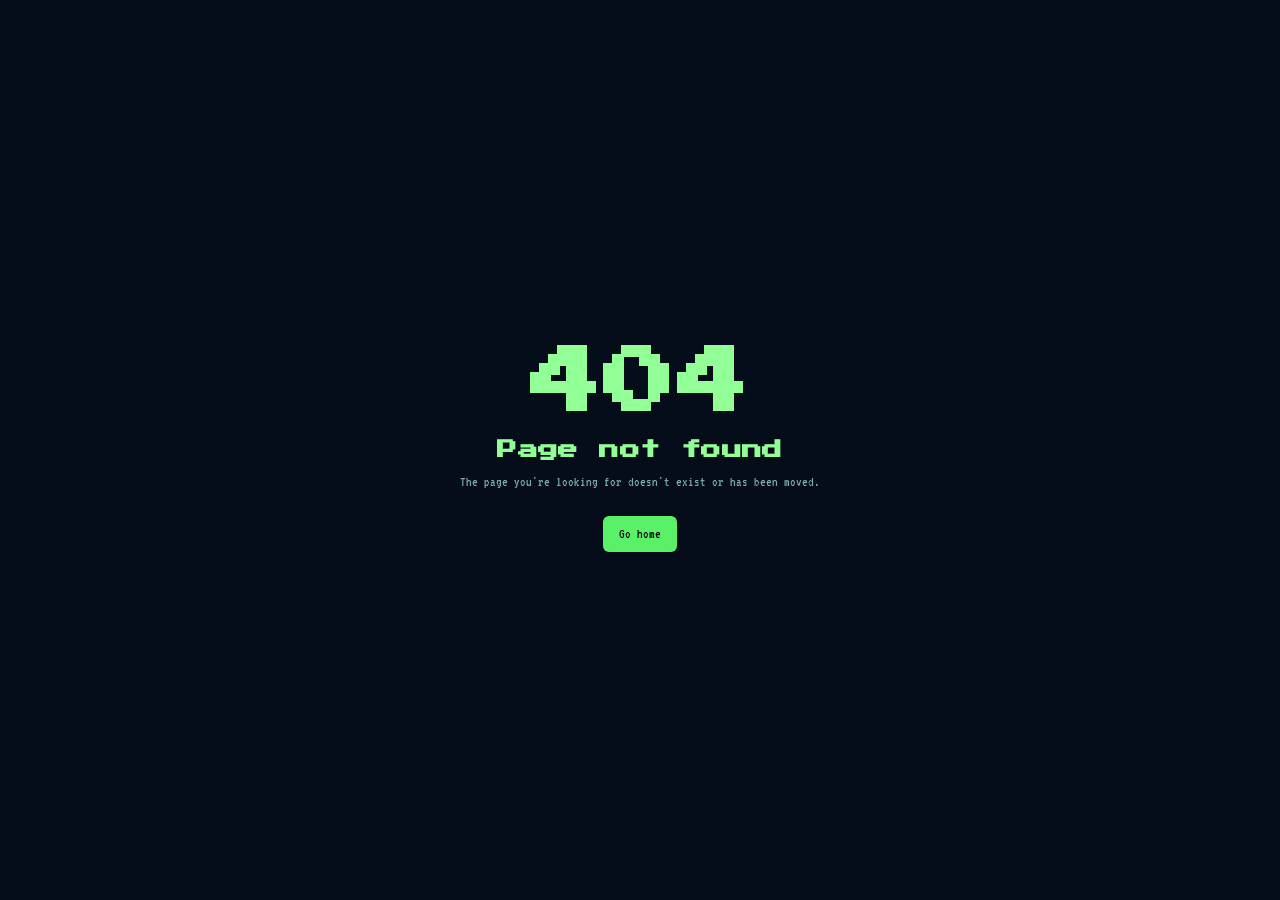
<file: index.html>
<!DOCTYPE html><html lang="en"><head><meta charSet="utf-8"/><meta name="viewport" content="width=device-width, initial-scale=1"/><link rel="stylesheet" href="/assets/styles-CEpMo6vl.css" data-precedence="default"/><link rel="stylesheet" href="https://fonts.googleapis.com/css2?family=Press+Start+2P&amp;family=VT323&amp;display=swap" data-precedence="default"/><title>cdkw — Cybersecurity Portfolio</title><meta name="author" content="cdkw"/><meta property="og:type" content="website"/><meta name="twitter:card" content="summary"/><meta name="description" content="Retro cybersecurity portfolio"/><meta property="og:title" content="cdkw"/><meta property="og:description" content="It&#x27;s not only the hills that have eyes"/><link rel="modulepreload" href="/assets/index-j3KS_C4g.js"/><link rel="modulepreload" href="/assets/index-SG9cdSMq.js"/><link rel="preconnect" href="https://fonts.googleapis.com"/><link rel="preconnect" href="https://fonts.gstatic.com" crossorigin="anonymous"/></head><body><!--$--><!--$--><!--/$--><script>(function(a,f){let l;try{l=JSON.parse(sessionStorage.getItem(a)||"{}")}catch{return}const n=l?.[f||history.state?.__TSR_key];let c=!1;for(const t in n){const e=n[t],o=e?.scrollX,s=e?.scrollY;if(Number.isFinite(o)&&Number.isFinite(s)){if(t==="window")scrollTo(o,s),c=!0;else if(t)try{const r=document.querySelector(t);r&&(r.scrollLeft=o,r.scrollTop=s)}catch{}}}if(c)return;const i=location.hash.slice(1);if(i){const t=history.state?.__hashScrollIntoViewOptions??!0;if(t){const e=document.getElementById(i);e&&e.scrollIntoView(t)}return}scrollTo(0,0)})("tsr-scroll-restoration-v1_3");document.currentScript.remove()</script><!--/$--><script class="$tsr" id="$tsr-stream-barrier">(self.$R=self.$R||{})["tsr"]=[];self.$_TSR={h(){this.hydrated=!0,this.c()},e(){this.streamEnded=!0,this.c()},c(){this.hydrated&&this.streamEnded&&(delete self.$_TSR,delete self.$R.tsr)},p(e){this.initialized?e():this.buffer.push(e)},buffer:[]};$_TSR.router=($R=>$R[0]={manifest:$R[1]={routes:$R[2]={__root__:$R[3]={preloads:$R[4]=["/assets/index-j3KS_C4g.js"],scripts:$R[5]=[$R[6]={attrs:$R[7]={type:"module",async:!0,src:"/assets/index-j3KS_C4g.js"}}]}}},matches:$R[8]=[$R[9]={i:"__root__ ",u:1781135182454,s:"success",ssr:!0}],lastMatchId:"__root__ "})($R["tsr"]);$_TSR.e();document.currentScript.remove()</script><script type="module" async="" src="/assets/index-j3KS_C4g.js"></script></body></html>
</file>
<file: assets/styles-CEpMo6vl.css>
@layer properties{@supports (((-webkit-hyphens:none)) and (not (margin-trim:inline))) or ((-moz-orient:inline) and (not (color:rgb(from red r g b)))){*,:before,:after,::backdrop{--tw-translate-x:0;--tw-translate-y:0;--tw-translate-z:0;--tw-rotate-x:initial;--tw-rotate-y:initial;--tw-rotate-z:initial;--tw-skew-x:initial;--tw-skew-y:initial;--tw-space-y-reverse:0;--tw-space-x-reverse:0;--tw-border-style:solid;--tw-leading:initial;--tw-font-weight:initial;--tw-tracking:initial;--tw-ordinal:initial;--tw-slashed-zero:initial;--tw-numeric-figure:initial;--tw-numeric-spacing:initial;--tw-numeric-fraction:initial;--tw-shadow:0 0 #0000;--tw-shadow-color:initial;--tw-shadow-alpha:100%;--tw-inset-shadow:0 0 #0000;--tw-inset-shadow-color:initial;--tw-inset-shadow-alpha:100%;--tw-ring-color:initial;--tw-ring-shadow:0 0 #0000;--tw-inset-ring-color:initial;--tw-inset-ring-shadow:0 0 #0000;--tw-ring-inset:initial;--tw-ring-offset-width:0px;--tw-ring-offset-color:#fff;--tw-ring-offset-shadow:0 0 #0000;--tw-outline-style:solid;--tw-backdrop-blur:initial;--tw-backdrop-brightness:initial;--tw-backdrop-contrast:initial;--tw-backdrop-grayscale:initial;--tw-backdrop-hue-rotate:initial;--tw-backdrop-invert:initial;--tw-backdrop-opacity:initial;--tw-backdrop-saturate:initial;--tw-backdrop-sepia:initial;--tw-duration:initial;--tw-ease:initial;--tw-content:"";--tw-animation-delay:0s;--tw-animation-direction:normal;--tw-animation-duration:initial;--tw-animation-fill-mode:none;--tw-animation-iteration-count:1;--tw-enter-blur:0;--tw-enter-opacity:1;--tw-enter-rotate:0;--tw-enter-scale:1;--tw-enter-translate-x:0;--tw-enter-translate-y:0;--tw-exit-blur:0;--tw-exit-opacity:1;--tw-exit-rotate:0;--tw-exit-scale:1;--tw-exit-translate-x:0;--tw-exit-translate-y:0}}}@layer theme{:root,:host{--font-sans:ui-sans-serif, system-ui, sans-serif, "Apple Color Emoji", "Segoe UI Emoji", "Segoe UI Symbol", "Noto Color Emoji";--font-mono:"VT323", monospace;--color-black:#000;--spacing:.25rem;--container-sm:24rem;--container-md:28rem;--container-lg:32rem;--container-5xl:64rem;--container-6xl:72rem;--text-xs:.75rem;--text-xs--line-height:calc(1 / .75);--text-sm:.875rem;--text-sm--line-height:calc(1.25 / .875);--text-base:1rem;--text-base--line-height: 1.5 ;--text-lg:1.125rem;--text-lg--line-height:calc(1.75 / 1.125);--text-xl:1.25rem;--text-xl--line-height:calc(1.75 / 1.25);--text-2xl:1.5rem;--text-2xl--line-height:calc(2 / 1.5);--text-3xl:1.875rem;--text-3xl--line-height: 1.2 ;--text-5xl:3rem;--text-5xl--line-height:1;--text-7xl:4.5rem;--text-7xl--line-height:1;--font-weight-normal:400;--font-weight-medium:500;--font-weight-semibold:600;--font-weight-bold:700;--tracking-tight:-.025em;--tracking-widest:.1em;--leading-snug:1.375;--leading-relaxed:1.625;--radius-sm:.25rem;--radius-md:.375rem;--radius-lg:.5rem;--radius-xl:.75rem;--ease-out:cubic-bezier(0, 0, .2, 1);--ease-in-out:cubic-bezier(.4, 0, .2, 1);--animate-pulse:pulse 2s cubic-bezier(.4, 0, .6, 1) infinite;--blur-sm:8px;--aspect-video:16 / 9;--default-transition-duration:.15s;--default-transition-timing-function:cubic-bezier(.4, 0, .2, 1);--default-font-family:var(--font-sans);--default-mono-font-family:"VT323", monospace;--font-pixel:"Press Start 2P", monospace;--color-background:var(--background);--color-foreground:var(--foreground);--color-primary:var(--primary);--color-accent:var(--accent);--color-border:var(--border)}}@layer base{*,:after,:before,::backdrop{box-sizing:border-box;border:0 solid;margin:0;padding:0}::file-selector-button{box-sizing:border-box;border:0 solid;margin:0;padding:0}html,:host{-webkit-text-size-adjust:100%;tab-size:4;line-height:1.5;font-family:var(--default-font-family,ui-sans-serif, system-ui, sans-serif, "Apple Color Emoji", "Segoe UI Emoji", "Segoe UI Symbol", "Noto Color Emoji");font-feature-settings:var(--default-font-feature-settings,normal);font-variation-settings:var(--default-font-variation-settings,normal);-webkit-tap-highlight-color:transparent}hr{height:0;color:inherit;border-top-width:1px}abbr:where([title]){-webkit-text-decoration:underline dotted;text-decoration:underline dotted}h1,h2,h3,h4,h5,h6{font-size:inherit;font-weight:inherit}a{color:inherit;-webkit-text-decoration:inherit;text-decoration:inherit}b,strong{font-weight:bolder}code,kbd,samp,pre{font-family:var(--default-mono-font-family,ui-monospace, SFMono-Regular, Menlo, Monaco, Consolas, "Liberation Mono", "Courier New", monospace);font-feature-settings:var(--default-mono-font-feature-settings,normal);font-variation-settings:var(--default-mono-font-variation-settings,normal);font-size:1em}small{font-size:80%}sub,sup{vertical-align:baseline;font-size:75%;line-height:0;position:relative}sub{bottom:-.25em}sup{top:-.5em}table{text-indent:0;border-color:inherit;border-collapse:collapse}:-moz-focusring{outline:auto}progress{vertical-align:baseline}summary{display:list-item}ol,ul,menu{list-style:none}img,svg,video,canvas,audio,iframe,embed,object{vertical-align:middle;display:block}img,video{max-width:100%;height:auto}button,input,select,optgroup,textarea{font:inherit;font-feature-settings:inherit;font-variation-settings:inherit;letter-spacing:inherit;color:inherit;opacity:1;background-color:#0000;border-radius:0}::file-selector-button{font:inherit;font-feature-settings:inherit;font-variation-settings:inherit;letter-spacing:inherit;color:inherit;opacity:1;background-color:#0000;border-radius:0}:where(select:is([multiple],[size])) optgroup{font-weight:bolder}:where(select:is([multiple],[size])) optgroup option{padding-inline-start:20px}::file-selector-button{margin-inline-end:4px}::placeholder{opacity:1}@supports (not ((-webkit-appearance:-apple-pay-button))) or (contain-intrinsic-size:1px){::placeholder{color:currentColor}@supports (color:color-mix(in lab,red,red)){::placeholder{color:color-mix(in oklab,currentcolor 50%,transparent)}}}textarea{resize:vertical}::-webkit-search-decoration{-webkit-appearance:none}::-webkit-date-and-time-value{min-height:1lh;text-align:inherit}::-webkit-datetime-edit{display:inline-flex}::-webkit-datetime-edit-fields-wrapper{padding:0}::-webkit-datetime-edit{padding-block:0}::-webkit-datetime-edit-year-field{padding-block:0}::-webkit-datetime-edit-month-field{padding-block:0}::-webkit-datetime-edit-day-field{padding-block:0}::-webkit-datetime-edit-hour-field{padding-block:0}::-webkit-datetime-edit-minute-field{padding-block:0}::-webkit-datetime-edit-second-field{padding-block:0}::-webkit-datetime-edit-millisecond-field{padding-block:0}::-webkit-datetime-edit-meridiem-field{padding-block:0}::-webkit-calendar-picker-indicator{line-height:1}:-moz-ui-invalid{box-shadow:none}button,input:where([type=button],[type=reset],[type=submit]){appearance:button}::file-selector-button{appearance:button}::-webkit-inner-spin-button{height:auto}::-webkit-outer-spin-button{height:auto}[hidden]:where(:not([hidden=until-found])){display:none!important}*{border-color:var(--color-border)}html,body{background-color:var(--color-background);color:var(--color-foreground)}body{font-family:var(--font-mono);background-image:radial-gradient(#0000,#01030999),linear-gradient(#5af1690a 1px,#0000 1px),linear-gradient(90deg,#5af1690a 1px,#0000 1px);background-image:radial-gradient(#0000,#01030999),linear-gradient(#5af1690a 1px,#0000 1px),linear-gradient(90deg,#5af1690a 1px,#0000 1px);background-size:100% 100%,24px 24px,24px 24px;min-height:100vh}h1,h2,h3,h4,.pixel{font-family:var(--font-pixel);letter-spacing:.02em}::selection{background:var(--accent);color:var(--accent-foreground)}}@layer components;@layer utilities{.pointer-events-none{pointer-events:none}.invisible{visibility:hidden}.sr-only{clip-path:inset(50%);white-space:nowrap;border-width:0;width:1px;height:1px;margin:-1px;padding:0;position:absolute;overflow:hidden}.absolute{position:absolute}.fixed{position:fixed}.relative{position:relative}.sticky{position:sticky}.inset-0{inset:calc(var(--spacing) * 0)}.inset-x-0{inset-inline:calc(var(--spacing) * 0)}.inset-y-0{inset-block:calc(var(--spacing) * 0)}.-top-4{top:calc(var(--spacing) * -4)}.-top-12{top:calc(var(--spacing) * -12)}.top-0{top:calc(var(--spacing) * 0)}.top-1\.5{top:calc(var(--spacing) * 1.5)}.top-1\/2{top:50%}.top-3\.5{top:calc(var(--spacing) * 3.5)}.top-4{top:calc(var(--spacing) * 4)}.top-\[1px\]{top:1px}.top-\[50\%\]{top:50%}.top-\[60\%\]{top:60%}.top-full{top:100%}.-right-12{right:calc(var(--spacing) * -12)}.right-0{right:calc(var(--spacing) * 0)}.right-1{right:calc(var(--spacing) * 1)}.right-2{right:calc(var(--spacing) * 2)}.right-3{right:calc(var(--spacing) * 3)}.right-4{right:calc(var(--spacing) * 4)}.-bottom-12{bottom:calc(var(--spacing) * -12)}.bottom-0{bottom:calc(var(--spacing) * 0)}.-left-12{left:calc(var(--spacing) * -12)}.left-0{left:calc(var(--spacing) * 0)}.left-1\/2{left:50%}.left-2{left:calc(var(--spacing) * 2)}.left-6{left:calc(var(--spacing) * 6)}.left-\[50\%\]{left:50%}.z-10{z-index:10}.z-20{z-index:20}.z-40{z-index:40}.z-50{z-index:50}.z-\[1\]{z-index:1}.-mx-1{margin-inline:calc(var(--spacing) * -1)}.mx-2{margin-inline:calc(var(--spacing) * 2)}.mx-3\.5{margin-inline:calc(var(--spacing) * 3.5)}.mx-auto{margin-inline:auto}.my-0\.5{margin-block:calc(var(--spacing) * .5)}.my-1{margin-block:calc(var(--spacing) * 1)}.-mt-4{margin-top:calc(var(--spacing) * -4)}.mt-1{margin-top:calc(var(--spacing) * 1)}.mt-1\.5{margin-top:calc(var(--spacing) * 1.5)}.mt-2{margin-top:calc(var(--spacing) * 2)}.mt-4{margin-top:calc(var(--spacing) * 4)}.mt-6{margin-top:calc(var(--spacing) * 6)}.mt-10{margin-top:calc(var(--spacing) * 10)}.mt-24{margin-top:calc(var(--spacing) * 24)}.mt-auto{margin-top:auto}.mr-2{margin-right:calc(var(--spacing) * 2)}.mb-1{margin-bottom:calc(var(--spacing) * 1)}.mb-3{margin-bottom:calc(var(--spacing) * 3)}.mb-10{margin-bottom:calc(var(--spacing) * 10)}.-ml-4{margin-left:calc(var(--spacing) * -4)}.ml-1{margin-left:calc(var(--spacing) * 1)}.ml-auto{margin-left:auto}.block{display:block}.flex{display:flex}.grid{display:grid}.hidden{display:none}.inline{display:inline}.inline-flex{display:inline-flex}.table{display:table}.aspect-square{aspect-ratio:1}.aspect-video{aspect-ratio:var(--aspect-video)}.size-\(--cell-size\){width:var(--cell-size);height:var(--cell-size)}.size-4{width:calc(var(--spacing) * 4);height:calc(var(--spacing) * 4)}.h-\(--cell-size\){height:var(--cell-size)}.h-1\.5{height:calc(var(--spacing) * 1.5)}.h-2{height:calc(var(--spacing) * 2)}.h-2\.5{height:calc(var(--spacing) * 2.5)}.h-3{height:calc(var(--spacing) * 3)}.h-3\.5{height:calc(var(--spacing) * 3.5)}.h-4{height:calc(var(--spacing) * 4)}.h-5{height:calc(var(--spacing) * 5)}.h-7{height:calc(var(--spacing) * 7)}.h-8{height:calc(var(--spacing) * 8)}.h-9{height:calc(var(--spacing) * 9)}.h-10{height:calc(var(--spacing) * 10)}.h-12{height:calc(var(--spacing) * 12)}.h-\[1px\]{height:1px}.h-\[var\(--radix-navigation-menu-viewport-height\)\]{height:var(--radix-navigation-menu-viewport-height)}.h-\[var\(--radix-select-trigger-height\)\]{height:var(--radix-select-trigger-height)}.h-auto{height:auto}.h-full{height:100%}.h-px{height:1px}.h-svh{height:100svh}.max-h-\(--radix-context-menu-content-available-height\){max-height:var(--radix-context-menu-content-available-height)}.max-h-\(--radix-select-content-available-height\){max-height:var(--radix-select-content-available-height)}.max-h-\[300px\]{max-height:300px}.max-h-\[var\(--radix-dropdown-menu-content-available-height\)\]{max-height:var(--radix-dropdown-menu-content-available-height)}.min-h-0{min-height:calc(var(--spacing) * 0)}.min-h-\[60px\]{min-height:60px}.min-h-screen{min-height:100vh}.min-h-svh{min-height:100svh}.w-\(--cell-size\){width:var(--cell-size)}.w-\(--sidebar-width\){width:var(--sidebar-width)}.w-0{width:calc(var(--spacing) * 0)}.w-1{width:calc(var(--spacing) * 1)}.w-2{width:calc(var(--spacing) * 2)}.w-2\.5{width:calc(var(--spacing) * 2.5)}.w-3{width:calc(var(--spacing) * 3)}.w-3\.5{width:calc(var(--spacing) * 3.5)}.w-3\/4{width:75%}.w-4{width:calc(var(--spacing) * 4)}.w-5{width:calc(var(--spacing) * 5)}.w-7{width:calc(var(--spacing) * 7)}.w-8{width:calc(var(--spacing) * 8)}.w-9{width:calc(var(--spacing) * 9)}.w-10{width:calc(var(--spacing) * 10)}.w-64{width:calc(var(--spacing) * 64)}.w-72{width:calc(var(--spacing) * 72)}.w-\[1px\]{width:1px}.w-\[100px\]{width:100px}.w-auto{width:auto}.w-fit{width:fit-content}.w-full{width:100%}.w-max{width:max-content}.w-px{width:1px}.max-w-\(--skeleton-width\){max-width:var(--skeleton-width)}.max-w-5xl{max-width:var(--container-5xl)}.max-w-6xl{max-width:var(--container-6xl)}.max-w-lg{max-width:var(--container-lg)}.max-w-max{max-width:max-content}.max-w-md{max-width:var(--container-md)}.min-w-\(--cell-size\){min-width:var(--cell-size)}.min-w-0{min-width:calc(var(--spacing) * 0)}.min-w-5{min-width:calc(var(--spacing) * 5)}.min-w-8{min-width:calc(var(--spacing) * 8)}.min-w-9{min-width:calc(var(--spacing) * 9)}.min-w-10{min-width:calc(var(--spacing) * 10)}.min-w-\[8rem\]{min-width:8rem}.min-w-\[12rem\]{min-width:12rem}.min-w-\[var\(--radix-select-trigger-width\)\]{min-width:var(--radix-select-trigger-width)}.flex-1{flex:1}.shrink-0{flex-shrink:0}.grow{flex-grow:1}.grow-0{flex-grow:0}.basis-full{flex-basis:100%}.caption-bottom{caption-side:bottom}.border-collapse{border-collapse:collapse}.origin-\(--radix-context-menu-content-transform-origin\){transform-origin:var(--radix-context-menu-content-transform-origin)}.origin-\(--radix-dropdown-menu-content-transform-origin\){transform-origin:var(--radix-dropdown-menu-content-transform-origin)}.origin-\(--radix-hover-card-content-transform-origin\){transform-origin:var(--radix-hover-card-content-transform-origin)}.origin-\(--radix-menubar-content-transform-origin\){transform-origin:var(--radix-menubar-content-transform-origin)}.origin-\(--radix-popover-content-transform-origin\){transform-origin:var(--radix-popover-content-transform-origin)}.origin-\(--radix-select-content-transform-origin\){transform-origin:var(--radix-select-content-transform-origin)}.origin-\(--radix-tooltip-content-transform-origin\){transform-origin:var(--radix-tooltip-content-transform-origin)}.-translate-x-1\/2{--tw-translate-x: -50% ;translate:var(--tw-translate-x) var(--tw-translate-y)}.-translate-x-px{--tw-translate-x:-1px;translate:var(--tw-translate-x) var(--tw-translate-y)}.translate-x-\[-50\%\]{--tw-translate-x:-50%;translate:var(--tw-translate-x) var(--tw-translate-y)}.translate-x-px{--tw-translate-x:1px;translate:var(--tw-translate-x) var(--tw-translate-y)}.-translate-y-1\/2{--tw-translate-y: -50% ;translate:var(--tw-translate-x) var(--tw-translate-y)}.translate-y-\[-50\%\]{--tw-translate-y:-50%;translate:var(--tw-translate-x) var(--tw-translate-y)}.rotate-45{rotate:45deg}.rotate-90{rotate:90deg}.transform{transform:var(--tw-rotate-x,) var(--tw-rotate-y,) var(--tw-rotate-z,) var(--tw-skew-x,) var(--tw-skew-y,)}.animate-\[loading_1\.3s_ease-out_forwards\]{animation:1.3s ease-out forwards loading}.animate-caret-blink{animation:1.25s ease-out infinite caret-blink}.animate-in{animation:enter var(--tw-animation-duration,var(--tw-duration,.15s))var(--tw-ease,ease)var(--tw-animation-delay,0s)var(--tw-animation-iteration-count,1)var(--tw-animation-direction,normal)var(--tw-animation-fill-mode,none)}.animate-pulse{animation:var(--animate-pulse)}.cursor-default{cursor:default}.cursor-pointer{cursor:pointer}.touch-none{touch-action:none}.list-none{list-style-type:none}.grid-cols-2{grid-template-columns:repeat(2,minmax(0,1fr))}.flex-col{flex-direction:column}.flex-col-reverse{flex-direction:column-reverse}.flex-row{flex-direction:row}.flex-wrap{flex-wrap:wrap}.place-content-center{place-content:center}.items-center{align-items:center}.items-end{align-items:flex-end}.items-start{align-items:flex-start}.items-stretch{align-items:stretch}.justify-between{justify-content:space-between}.justify-center{justify-content:center}.gap-1{gap:calc(var(--spacing) * 1)}.gap-1\.5{gap:calc(var(--spacing) * 1.5)}.gap-2{gap:calc(var(--spacing) * 2)}.gap-3{gap:calc(var(--spacing) * 3)}.gap-4{gap:calc(var(--spacing) * 4)}.gap-5{gap:calc(var(--spacing) * 5)}.gap-8{gap:calc(var(--spacing) * 8)}.gap-12{gap:calc(var(--spacing) * 12)}:where(.space-y-1\.5>:not(:last-child)){--tw-space-y-reverse:0;margin-block-start:calc(calc(var(--spacing) * 1.5) * var(--tw-space-y-reverse));margin-block-end:calc(calc(var(--spacing) * 1.5) * calc(1 - var(--tw-space-y-reverse)))}:where(.space-y-2>:not(:last-child)){--tw-space-y-reverse:0;margin-block-start:calc(calc(var(--spacing) * 2) * var(--tw-space-y-reverse));margin-block-end:calc(calc(var(--spacing) * 2) * calc(1 - var(--tw-space-y-reverse)))}:where(.space-y-4>:not(:last-child)){--tw-space-y-reverse:0;margin-block-start:calc(calc(var(--spacing) * 4) * var(--tw-space-y-reverse));margin-block-end:calc(calc(var(--spacing) * 4) * calc(1 - var(--tw-space-y-reverse)))}:where(.space-y-6>:not(:last-child)){--tw-space-y-reverse:0;margin-block-start:calc(calc(var(--spacing) * 6) * var(--tw-space-y-reverse));margin-block-end:calc(calc(var(--spacing) * 6) * calc(1 - var(--tw-space-y-reverse)))}:where(.space-x-1>:not(:last-child)){--tw-space-x-reverse:0;margin-inline-start:calc(calc(var(--spacing) * 1) * var(--tw-space-x-reverse));margin-inline-end:calc(calc(var(--spacing) * 1) * calc(1 - var(--tw-space-x-reverse)))}.overflow-auto{overflow:auto}.overflow-hidden{overflow:hidden}.overflow-x-hidden{overflow-x:hidden}.overflow-y-auto{overflow-y:auto}.rounded-\[2px\]{border-radius:2px}.rounded-\[inherit\]{border-radius:inherit}.rounded-full{border-radius:3.40282e38px}.rounded-lg{border-radius:var(--radius-lg)}.rounded-md{border-radius:var(--radius-md)}.rounded-none{border-radius:0}.rounded-sm{border-radius:var(--radius-sm)}.rounded-xl{border-radius:var(--radius-xl)}.rounded-t-\[10px\]{border-top-left-radius:10px;border-top-right-radius:10px}.rounded-l-md{border-top-left-radius:var(--radius-md);border-bottom-left-radius:var(--radius-md)}.rounded-tl-sm{border-top-left-radius:var(--radius-sm)}.rounded-r-md{border-top-right-radius:var(--radius-md);border-bottom-right-radius:var(--radius-md)}.border{border-style:var(--tw-border-style);border-width:1px}.border-2{border-style:var(--tw-border-style);border-width:2px}.border-\[1\.5px\]{border-style:var(--tw-border-style);border-width:1.5px}.border-y{border-block-style:var(--tw-border-style);border-block-width:1px}.border-t{border-top-style:var(--tw-border-style);border-top-width:1px}.border-t-2{border-top-style:var(--tw-border-style);border-top-width:2px}.border-r{border-right-style:var(--tw-border-style);border-right-width:1px}.border-b{border-bottom-style:var(--tw-border-style);border-bottom-width:1px}.border-b-2{border-bottom-style:var(--tw-border-style);border-bottom-width:2px}.border-l{border-left-style:var(--tw-border-style);border-left-width:1px}.border-dashed{--tw-border-style:dashed;border-style:dashed}.border-\(--color-border\){border-color:var(--color-border)}.border-accent{border-color:var(--accent)}.border-border\/50{border-color:var(--border)}@supports (color:color-mix(in lab,red,red)){.border-border\/50{border-color:color-mix(in oklab,var(--border) 50%,transparent)}}.border-destructive\/50{border-color:var(--destructive)}@supports (color:color-mix(in lab,red,red)){.border-destructive\/50{border-color:color-mix(in oklab,var(--destructive) 50%,transparent)}}.border-input{border-color:var(--input)}.border-primary,.border-primary\/50{border-color:var(--primary)}@supports (color:color-mix(in lab,red,red)){.border-primary\/50{border-color:color-mix(in oklab,var(--primary) 50%,transparent)}}.border-transparent{border-color:#0000}.border-t-transparent{border-top-color:#0000}.border-l-transparent{border-left-color:#0000}.bg-\(--color-bg\){background-color:var(--color-bg)}.bg-accent{background-color:var(--accent)}.bg-background,.bg-background\/70{background-color:var(--background)}@supports (color:color-mix(in lab,red,red)){.bg-background\/70{background-color:color-mix(in oklab,var(--background) 70%,transparent)}}.bg-black\/80{background-color:#000c}@supports (color:color-mix(in lab,red,red)){.bg-black\/80{background-color:color-mix(in oklab,var(--color-black) 80%,transparent)}}.bg-border{background-color:var(--border)}.bg-card{background-color:var(--card)}.bg-destructive{background-color:var(--destructive)}.bg-foreground{background-color:var(--foreground)}.bg-muted,.bg-muted\/50{background-color:var(--muted)}@supports (color:color-mix(in lab,red,red)){.bg-muted\/50{background-color:color-mix(in oklab,var(--muted) 50%,transparent)}}.bg-popover{background-color:var(--popover)}.bg-primary,.bg-primary\/10{background-color:var(--primary)}@supports (color:color-mix(in lab,red,red)){.bg-primary\/10{background-color:color-mix(in oklab,var(--primary) 10%,transparent)}}.bg-primary\/20{background-color:var(--primary)}@supports (color:color-mix(in lab,red,red)){.bg-primary\/20{background-color:color-mix(in oklab,var(--primary) 20%,transparent)}}.bg-secondary{background-color:var(--secondary)}.bg-transparent{background-color:#0000}.fill-current{fill:currentColor}.fill-primary{fill:var(--primary)}.p-0{padding:calc(var(--spacing) * 0)}.p-1{padding:calc(var(--spacing) * 1)}.p-2{padding:calc(var(--spacing) * 2)}.p-3{padding:calc(var(--spacing) * 3)}.p-4{padding:calc(var(--spacing) * 4)}.p-5{padding:calc(var(--spacing) * 5)}.p-6{padding:calc(var(--spacing) * 6)}.p-8{padding:calc(var(--spacing) * 8)}.p-\[1px\]{padding:1px}.px-\(--cell-size\){padding-inline:var(--cell-size)}.px-1{padding-inline:calc(var(--spacing) * 1)}.px-1\.5{padding-inline:calc(var(--spacing) * 1.5)}.px-2{padding-inline:calc(var(--spacing) * 2)}.px-2\.5{padding-inline:calc(var(--spacing) * 2.5)}.px-3{padding-inline:calc(var(--spacing) * 3)}.px-4{padding-inline:calc(var(--spacing) * 4)}.px-8{padding-inline:calc(var(--spacing) * 8)}.py-0\.5{padding-block:calc(var(--spacing) * .5)}.py-1{padding-block:calc(var(--spacing) * 1)}.py-1\.5{padding-block:calc(var(--spacing) * 1.5)}.py-2{padding-block:calc(var(--spacing) * 2)}.py-3{padding-block:calc(var(--spacing) * 3)}.py-4{padding-block:calc(var(--spacing) * 4)}.py-6{padding-block:calc(var(--spacing) * 6)}.py-20{padding-block:calc(var(--spacing) * 20)}.pt-0{padding-top:calc(var(--spacing) * 0)}.pt-2{padding-top:calc(var(--spacing) * 2)}.pt-3{padding-top:calc(var(--spacing) * 3)}.pt-4{padding-top:calc(var(--spacing) * 4)}.pt-16{padding-top:calc(var(--spacing) * 16)}.pr-1{padding-right:calc(var(--spacing) * 1)}.pr-2{padding-right:calc(var(--spacing) * 2)}.pr-2\.5{padding-right:calc(var(--spacing) * 2.5)}.pr-8{padding-right:calc(var(--spacing) * 8)}.pb-3{padding-bottom:calc(var(--spacing) * 3)}.pb-4{padding-bottom:calc(var(--spacing) * 4)}.pb-20{padding-bottom:calc(var(--spacing) * 20)}.pl-2{padding-left:calc(var(--spacing) * 2)}.pl-2\.5{padding-left:calc(var(--spacing) * 2.5)}.pl-4{padding-left:calc(var(--spacing) * 4)}.pl-8{padding-left:calc(var(--spacing) * 8)}.text-center{text-align:center}.text-left{text-align:left}.align-middle{vertical-align:middle}.font-mono{font-family:VT323,monospace}.font-pixel{font-family:"Press Start 2P",monospace}.text-3xl{font-size:var(--text-3xl);line-height:var(--tw-leading,var(--text-3xl--line-height))}.text-7xl{font-size:var(--text-7xl);line-height:var(--tw-leading,var(--text-7xl--line-height))}.text-base{font-size:var(--text-base);line-height:var(--tw-leading,var(--text-base--line-height))}.text-lg{font-size:var(--text-lg);line-height:var(--tw-leading,var(--text-lg--line-height))}.text-sm{font-size:var(--text-sm);line-height:var(--tw-leading,var(--text-sm--line-height))}.text-xl{font-size:var(--text-xl);line-height:var(--tw-leading,var(--text-xl--line-height))}.text-xs{font-size:var(--text-xs);line-height:var(--tw-leading,var(--text-xs--line-height))}.text-\[0\.8rem\]{font-size:.8rem}.text-\[8px\]{font-size:8px}.text-\[9px\]{font-size:9px}.text-\[10px\]{font-size:10px}.text-\[11px\]{font-size:11px}.leading-\[1\.2\]{--tw-leading:1.2;line-height:1.2}.leading-none{--tw-leading:1;line-height:1}.leading-relaxed{--tw-leading:var(--leading-relaxed);line-height:var(--leading-relaxed)}.leading-snug{--tw-leading:var(--leading-snug);line-height:var(--leading-snug)}.font-bold{--tw-font-weight:var(--font-weight-bold);font-weight:var(--font-weight-bold)}.font-medium{--tw-font-weight:var(--font-weight-medium);font-weight:var(--font-weight-medium)}.font-normal{--tw-font-weight:var(--font-weight-normal);font-weight:var(--font-weight-normal)}.font-semibold{--tw-font-weight:var(--font-weight-semibold);font-weight:var(--font-weight-semibold)}.tracking-tight{--tw-tracking:var(--tracking-tight);letter-spacing:var(--tracking-tight)}.tracking-widest{--tw-tracking:var(--tracking-widest);letter-spacing:var(--tracking-widest)}.break-words{overflow-wrap:break-word}.whitespace-nowrap{white-space:nowrap}.text-accent{color:var(--accent)}.text-accent-foreground{color:var(--accent-foreground)}.text-card-foreground{color:var(--card-foreground)}.text-current{color:currentColor}.text-destructive{color:var(--destructive)}.text-destructive-foreground{color:var(--destructive-foreground)}.text-foreground,.text-foreground\/90{color:var(--foreground)}@supports (color:color-mix(in lab,red,red)){.text-foreground\/90{color:color-mix(in oklab,var(--foreground) 90%,transparent)}}.text-muted-foreground{color:var(--muted-foreground)}.text-popover-foreground{color:var(--popover-foreground)}.text-primary{color:var(--primary)}.text-primary-foreground{color:var(--primary-foreground)}.text-secondary-foreground{color:var(--secondary-foreground)}.tabular-nums{--tw-numeric-spacing:tabular-nums;font-variant-numeric:var(--tw-ordinal,) var(--tw-slashed-zero,) var(--tw-numeric-figure,) var(--tw-numeric-spacing,) var(--tw-numeric-fraction,)}.underline{text-decoration-line:underline}.decoration-dotted{text-decoration-style:dotted}.underline-offset-4{text-underline-offset:4px}.opacity-0{opacity:0}.opacity-50{opacity:.5}.opacity-60{opacity:.6}.opacity-70{opacity:.7}.shadow{--tw-shadow:0 1px 3px 0 var(--tw-shadow-color,#0000001a), 0 1px 2px -1px var(--tw-shadow-color,#0000001a);box-shadow:var(--tw-inset-shadow),var(--tw-inset-ring-shadow),var(--tw-ring-offset-shadow),var(--tw-ring-shadow),var(--tw-shadow)}.shadow-\[0_0_0_1px_var\(--sidebar-border\)\]{--tw-shadow:0 0 0 1px var(--tw-shadow-color,var(--sidebar-border));box-shadow:var(--tw-inset-shadow),var(--tw-inset-ring-shadow),var(--tw-ring-offset-shadow),var(--tw-ring-shadow),var(--tw-shadow)}.shadow-lg{--tw-shadow:0 10px 15px -3px var(--tw-shadow-color,#0000001a), 0 4px 6px -4px var(--tw-shadow-color,#0000001a);box-shadow:var(--tw-inset-shadow),var(--tw-inset-ring-shadow),var(--tw-ring-offset-shadow),var(--tw-ring-shadow),var(--tw-shadow)}.shadow-md{--tw-shadow:0 4px 6px -1px var(--tw-shadow-color,#0000001a), 0 2px 4px -2px var(--tw-shadow-color,#0000001a);box-shadow:var(--tw-inset-shadow),var(--tw-inset-ring-shadow),var(--tw-ring-offset-shadow),var(--tw-ring-shadow),var(--tw-shadow)}.shadow-none{--tw-shadow:0 0 #0000;box-shadow:var(--tw-inset-shadow),var(--tw-inset-ring-shadow),var(--tw-ring-offset-shadow),var(--tw-ring-shadow),var(--tw-shadow)}.shadow-sm{--tw-shadow:0 1px 3px 0 var(--tw-shadow-color,#0000001a), 0 1px 2px -1px var(--tw-shadow-color,#0000001a);box-shadow:var(--tw-inset-shadow),var(--tw-inset-ring-shadow),var(--tw-ring-offset-shadow),var(--tw-ring-shadow),var(--tw-shadow)}.shadow-xl{--tw-shadow:0 20px 25px -5px var(--tw-shadow-color,#0000001a), 0 8px 10px -6px var(--tw-shadow-color,#0000001a);box-shadow:var(--tw-inset-shadow),var(--tw-inset-ring-shadow),var(--tw-ring-offset-shadow),var(--tw-ring-shadow),var(--tw-shadow)}.shadow-xs{--tw-shadow:0 1px 2px 0 var(--tw-shadow-color,#0000000d);box-shadow:var(--tw-inset-shadow),var(--tw-inset-ring-shadow),var(--tw-ring-offset-shadow),var(--tw-ring-shadow),var(--tw-shadow)}.ring-0{--tw-ring-shadow:var(--tw-ring-inset,) 0 0 0 calc(0px + var(--tw-ring-offset-width)) var(--tw-ring-color,currentcolor);box-shadow:var(--tw-inset-shadow),var(--tw-inset-ring-shadow),var(--tw-ring-offset-shadow),var(--tw-ring-shadow),var(--tw-shadow)}.ring-1{--tw-ring-shadow:var(--tw-ring-inset,) 0 0 0 calc(1px + var(--tw-ring-offset-width)) var(--tw-ring-color,currentcolor);box-shadow:var(--tw-inset-shadow),var(--tw-inset-ring-shadow),var(--tw-ring-offset-shadow),var(--tw-ring-shadow),var(--tw-shadow)}.ring-ring{--tw-ring-color:var(--ring)}.ring-offset-background{--tw-ring-offset-color:var(--background)}.outline{outline-style:var(--tw-outline-style);outline-width:1px}.backdrop-blur-sm{--tw-backdrop-blur:blur(var(--blur-sm));-webkit-backdrop-filter:var(--tw-backdrop-blur,) var(--tw-backdrop-brightness,) var(--tw-backdrop-contrast,) var(--tw-backdrop-grayscale,) var(--tw-backdrop-hue-rotate,) var(--tw-backdrop-invert,) var(--tw-backdrop-opacity,) var(--tw-backdrop-saturate,) var(--tw-backdrop-sepia,);backdrop-filter:var(--tw-backdrop-blur,) var(--tw-backdrop-brightness,) var(--tw-backdrop-contrast,) var(--tw-backdrop-grayscale,) var(--tw-backdrop-hue-rotate,) var(--tw-backdrop-invert,) var(--tw-backdrop-opacity,) var(--tw-backdrop-saturate,) var(--tw-backdrop-sepia,)}.transition{transition-property:color,background-color,border-color,outline-color,text-decoration-color,fill,stroke,--tw-gradient-from,--tw-gradient-via,--tw-gradient-to,opacity,box-shadow,transform,translate,scale,rotate,filter,-webkit-backdrop-filter,backdrop-filter,display,content-visibility,overlay,pointer-events;transition-timing-function:var(--tw-ease,var(--default-transition-timing-function));transition-duration:var(--tw-duration,var(--default-transition-duration))}.transition-\[left\,right\,width\]{transition-property:left,right,width;transition-timing-function:var(--tw-ease,var(--default-transition-timing-function));transition-duration:var(--tw-duration,var(--default-transition-duration))}.transition-\[margin\,opacity\]{transition-property:margin,opacity;transition-timing-function:var(--tw-ease,var(--default-transition-timing-function));transition-duration:var(--tw-duration,var(--default-transition-duration))}.transition-\[width\,height\,padding\]{transition-property:width,height,padding;transition-timing-function:var(--tw-ease,var(--default-transition-timing-function));transition-duration:var(--tw-duration,var(--default-transition-duration))}.transition-\[width\]{transition-property:width;transition-timing-function:var(--tw-ease,var(--default-transition-timing-function));transition-duration:var(--tw-duration,var(--default-transition-duration))}.transition-all{transition-property:all;transition-timing-function:var(--tw-ease,var(--default-transition-timing-function));transition-duration:var(--tw-duration,var(--default-transition-duration))}.transition-colors{transition-property:color,background-color,border-color,outline-color,text-decoration-color,fill,stroke,--tw-gradient-from,--tw-gradient-via,--tw-gradient-to;transition-timing-function:var(--tw-ease,var(--default-transition-timing-function));transition-duration:var(--tw-duration,var(--default-transition-duration))}.transition-opacity{transition-property:opacity;transition-timing-function:var(--tw-ease,var(--default-transition-timing-function));transition-duration:var(--tw-duration,var(--default-transition-duration))}.transition-transform{transition-property:transform,translate,scale,rotate;transition-timing-function:var(--tw-ease,var(--default-transition-timing-function));transition-duration:var(--tw-duration,var(--default-transition-duration))}.duration-200{--tw-duration:.2s;transition-duration:.2s}.duration-300{--tw-duration:.3s;transition-duration:.3s}.duration-1000{--tw-duration:1s;transition-duration:1s}.ease-in-out{--tw-ease:var(--ease-in-out);transition-timing-function:var(--ease-in-out)}.ease-linear{--tw-ease:linear;transition-timing-function:linear}.ease-out{--tw-ease:var(--ease-out);transition-timing-function:var(--ease-out)}.fade-in-0{--tw-enter-opacity:0}.outline-none{--tw-outline-style:none;outline-style:none}.select-none{-webkit-user-select:none;user-select:none}.zoom-in-95{--tw-enter-scale:.95}.\[--cell-size\:2rem\]{--cell-size:2rem}.group-focus-within\/menu-item\:opacity-100:is(:where(.group\/menu-item):focus-within *){opacity:1}@media(hover:hover){.group-hover\/menu-item\:opacity-100:is(:where(.group\/menu-item):hover *){opacity:1}}.group-has-\[\[data-sidebar\=menu-action\]\]\/menu-item\:pr-8:is(:where(.group\/menu-item):has([data-sidebar=menu-action]) *){padding-right:calc(var(--spacing) * 8)}.group-data-\[collapsible\=icon\]\:-mt-8:is(:where(.group)[data-collapsible=icon] *){margin-top:calc(var(--spacing) * -8)}.group-data-\[collapsible\=icon\]\:hidden:is(:where(.group)[data-collapsible=icon] *){display:none}.group-data-\[collapsible\=icon\]\:\!size-8:is(:where(.group)[data-collapsible=icon] *){width:calc(var(--spacing) * 8)!important;height:calc(var(--spacing) * 8)!important}.group-data-\[collapsible\=icon\]\:w-\(--sidebar-width-icon\):is(:where(.group)[data-collapsible=icon] *){width:var(--sidebar-width-icon)}.group-data-\[collapsible\=icon\]\:w-\[calc\(var\(--sidebar-width-icon\)_\+_theme\(spacing\.4\)\)\]:is(:where(.group)[data-collapsible=icon] *){width:calc(var(--sidebar-width-icon) + 1rem)}.group-data-\[collapsible\=icon\]\:w-\[calc\(var\(--sidebar-width-icon\)_\+_theme\(spacing\.4\)_\+2px\)\]:is(:where(.group)[data-collapsible=icon] *){width:calc(var(--sidebar-width-icon) + 1rem + 2px)}.group-data-\[collapsible\=icon\]\:overflow-hidden:is(:where(.group)[data-collapsible=icon] *){overflow:hidden}.group-data-\[collapsible\=icon\]\:\!p-0:is(:where(.group)[data-collapsible=icon] *){padding:calc(var(--spacing) * 0)!important}.group-data-\[collapsible\=icon\]\:\!p-2:is(:where(.group)[data-collapsible=icon] *){padding:calc(var(--spacing) * 2)!important}.group-data-\[collapsible\=icon\]\:opacity-0:is(:where(.group)[data-collapsible=icon] *){opacity:0}.group-data-\[collapsible\=offcanvas\]\:right-\[calc\(var\(--sidebar-width\)\*-1\)\]:is(:where(.group)[data-collapsible=offcanvas] *){right:calc(var(--sidebar-width) * -1)}.group-data-\[collapsible\=offcanvas\]\:left-\[calc\(var\(--sidebar-width\)\*-1\)\]:is(:where(.group)[data-collapsible=offcanvas] *){left:calc(var(--sidebar-width) * -1)}.group-data-\[collapsible\=offcanvas\]\:w-0:is(:where(.group)[data-collapsible=offcanvas] *){width:calc(var(--spacing) * 0)}.group-data-\[collapsible\=offcanvas\]\:translate-x-0:is(:where(.group)[data-collapsible=offcanvas] *){--tw-translate-x:calc(var(--spacing) * 0);translate:var(--tw-translate-x) var(--tw-translate-y)}.group-data-\[focused\=true\]\/day\:relative:is(:where(.group\/day)[data-focused=true] *){position:relative}.group-data-\[focused\=true\]\/day\:z-10:is(:where(.group\/day)[data-focused=true] *){z-index:10}.group-data-\[focused\=true\]\/day\:border-ring:is(:where(.group\/day)[data-focused=true] *){border-color:var(--ring)}.group-data-\[focused\=true\]\/day\:ring-\[3px\]:is(:where(.group\/day)[data-focused=true] *){--tw-ring-shadow:var(--tw-ring-inset,) 0 0 0 calc(3px + var(--tw-ring-offset-width)) var(--tw-ring-color,currentcolor);box-shadow:var(--tw-inset-shadow),var(--tw-inset-ring-shadow),var(--tw-ring-offset-shadow),var(--tw-ring-shadow),var(--tw-shadow)}.group-data-\[focused\=true\]\/day\:ring-ring\/50:is(:where(.group\/day)[data-focused=true] *){--tw-ring-color:var(--ring)}@supports (color:color-mix(in lab,red,red)){.group-data-\[focused\=true\]\/day\:ring-ring\/50:is(:where(.group\/day)[data-focused=true] *){--tw-ring-color:color-mix(in oklab, var(--ring) 50%, transparent)}}.group-data-\[side\=left\]\:-right-4:is(:where(.group)[data-side=left] *){right:calc(var(--spacing) * -4)}.group-data-\[side\=left\]\:border-r:is(:where(.group)[data-side=left] *){border-right-style:var(--tw-border-style);border-right-width:1px}.group-data-\[side\=right\]\:left-0:is(:where(.group)[data-side=right] *){left:calc(var(--spacing) * 0)}.group-data-\[side\=right\]\:rotate-180:is(:where(.group)[data-side=right] *){rotate:180deg}.group-data-\[side\=right\]\:border-l:is(:where(.group)[data-side=right] *){border-left-style:var(--tw-border-style);border-left-width:1px}.group-data-\[state\=open\]\:rotate-180:is(:where(.group)[data-state=open] *){rotate:180deg}.group-data-\[variant\=floating\]\:rounded-lg:is(:where(.group)[data-variant=floating] *){border-radius:var(--radius-lg)}.group-data-\[variant\=floating\]\:border:is(:where(.group)[data-variant=floating] *){border-style:var(--tw-border-style);border-width:1px}.group-data-\[variant\=floating\]\:shadow:is(:where(.group)[data-variant=floating] *){--tw-shadow:0 1px 3px 0 var(--tw-shadow-color,#0000001a), 0 1px 2px -1px var(--tw-shadow-color,#0000001a);box-shadow:var(--tw-inset-shadow),var(--tw-inset-ring-shadow),var(--tw-ring-offset-shadow),var(--tw-ring-shadow),var(--tw-shadow)}.group-\[\.toast\]\:bg-muted:is(:where(.group).toast *){background-color:var(--muted)}.group-\[\.toast\]\:bg-primary:is(:where(.group).toast *){background-color:var(--primary)}.group-\[\.toast\]\:text-muted-foreground:is(:where(.group).toast *){color:var(--muted-foreground)}.group-\[\.toast\]\:text-primary-foreground:is(:where(.group).toast *){color:var(--primary-foreground)}.group-\[\.toaster\]\:border-border:is(:where(.group).toaster *){border-color:var(--border)}.group-\[\.toaster\]\:bg-background:is(:where(.group).toaster *){background-color:var(--background)}.group-\[\.toaster\]\:text-foreground:is(:where(.group).toaster *){color:var(--foreground)}.group-\[\.toaster\]\:shadow-lg:is(:where(.group).toaster *){--tw-shadow:0 10px 15px -3px var(--tw-shadow-color,#0000001a), 0 4px 6px -4px var(--tw-shadow-color,#0000001a);box-shadow:var(--tw-inset-shadow),var(--tw-inset-ring-shadow),var(--tw-ring-offset-shadow),var(--tw-ring-shadow),var(--tw-shadow)}.peer-disabled\:cursor-not-allowed:is(:where(.peer):disabled~*){cursor:not-allowed}.peer-disabled\:opacity-70:is(:where(.peer):disabled~*){opacity:.7}.peer-data-\[size\=default\]\/menu-button\:top-1\.5:is(:where(.peer\/menu-button)[data-size=default]~*){top:calc(var(--spacing) * 1.5)}.peer-data-\[size\=lg\]\/menu-button\:top-2\.5:is(:where(.peer\/menu-button)[data-size=lg]~*){top:calc(var(--spacing) * 2.5)}.peer-data-\[size\=sm\]\/menu-button\:top-1:is(:where(.peer\/menu-button)[data-size=sm]~*){top:calc(var(--spacing) * 1)}.file\:border-0::file-selector-button{border-style:var(--tw-border-style);border-width:0}.file\:bg-transparent::file-selector-button{background-color:#0000}.file\:text-sm::file-selector-button{font-size:var(--text-sm);line-height:var(--tw-leading,var(--text-sm--line-height))}.file\:font-medium::file-selector-button{--tw-font-weight:var(--font-weight-medium);font-weight:var(--font-weight-medium)}.file\:text-foreground::file-selector-button{color:var(--foreground)}.placeholder\:text-muted-foreground::placeholder{color:var(--muted-foreground)}.after\:absolute:after{content:var(--tw-content);position:absolute}.after\:-inset-2:after{content:var(--tw-content);inset:calc(var(--spacing) * -2)}.after\:inset-y-0:after{content:var(--tw-content);inset-block:calc(var(--spacing) * 0)}.after\:left-1\/2:after{content:var(--tw-content);left:50%}.after\:w-1:after{content:var(--tw-content);width:calc(var(--spacing) * 1)}.after\:w-\[2px\]:after{content:var(--tw-content);width:2px}.after\:-translate-x-1\/2:after{content:var(--tw-content);--tw-translate-x: -50% ;translate:var(--tw-translate-x) var(--tw-translate-y)}.group-data-\[collapsible\=offcanvas\]\:after\:left-full:is(:where(.group)[data-collapsible=offcanvas] *):after{content:var(--tw-content);left:100%}.first\:rounded-l-md:first-child{border-top-left-radius:var(--radius-md);border-bottom-left-radius:var(--radius-md)}.first\:border-l:first-child{border-left-style:var(--tw-border-style);border-left-width:1px}.last\:rounded-r-md:last-child{border-top-right-radius:var(--radius-md);border-bottom-right-radius:var(--radius-md)}@media(hover:hover){.hover\:translate-y-\[-2px\]:hover{--tw-translate-y:-2px;translate:var(--tw-translate-x) var(--tw-translate-y)}.hover\:translate-y-\[-3px\]:hover{--tw-translate-y:-3px;translate:var(--tw-translate-x) var(--tw-translate-y)}.hover\:bg-accent:hover{background-color:var(--accent)}.hover\:bg-destructive\/80:hover{background-color:var(--destructive)}@supports (color:color-mix(in lab,red,red)){.hover\:bg-destructive\/80:hover{background-color:color-mix(in oklab,var(--destructive) 80%,transparent)}}.hover\:bg-destructive\/90:hover{background-color:var(--destructive)}@supports (color:color-mix(in lab,red,red)){.hover\:bg-destructive\/90:hover{background-color:color-mix(in oklab,var(--destructive) 90%,transparent)}}.hover\:bg-muted:hover,.hover\:bg-muted\/50:hover{background-color:var(--muted)}@supports (color:color-mix(in lab,red,red)){.hover\:bg-muted\/50:hover{background-color:color-mix(in oklab,var(--muted) 50%,transparent)}}.hover\:bg-primary\/20:hover{background-color:var(--primary)}@supports (color:color-mix(in lab,red,red)){.hover\:bg-primary\/20:hover{background-color:color-mix(in oklab,var(--primary) 20%,transparent)}}.hover\:bg-primary\/80:hover{background-color:var(--primary)}@supports (color:color-mix(in lab,red,red)){.hover\:bg-primary\/80:hover{background-color:color-mix(in oklab,var(--primary) 80%,transparent)}}.hover\:bg-primary\/90:hover{background-color:var(--primary)}@supports (color:color-mix(in lab,red,red)){.hover\:bg-primary\/90:hover{background-color:color-mix(in oklab,var(--primary) 90%,transparent)}}.hover\:bg-secondary\/80:hover{background-color:var(--secondary)}@supports (color:color-mix(in lab,red,red)){.hover\:bg-secondary\/80:hover{background-color:color-mix(in oklab,var(--secondary) 80%,transparent)}}.hover\:text-accent:hover{color:var(--accent)}.hover\:text-accent-foreground:hover{color:var(--accent-foreground)}.hover\:text-foreground:hover{color:var(--foreground)}.hover\:text-muted-foreground:hover{color:var(--muted-foreground)}.hover\:text-primary:hover{color:var(--primary)}.hover\:underline:hover{text-decoration-line:underline}.hover\:opacity-100:hover{opacity:1}.hover\:shadow-\[0_0_0_1px_var\(--sidebar-accent\)\]:hover{--tw-shadow:0 0 0 1px var(--tw-shadow-color,var(--sidebar-accent));box-shadow:var(--tw-inset-shadow),var(--tw-inset-ring-shadow),var(--tw-ring-offset-shadow),var(--tw-ring-shadow),var(--tw-shadow)}}.focus\:bg-accent:focus{background-color:var(--accent)}.focus\:text-accent-foreground:focus{color:var(--accent-foreground)}.focus\:ring-1:focus{--tw-ring-shadow:var(--tw-ring-inset,) 0 0 0 calc(1px + var(--tw-ring-offset-width)) var(--tw-ring-color,currentcolor);box-shadow:var(--tw-inset-shadow),var(--tw-inset-ring-shadow),var(--tw-ring-offset-shadow),var(--tw-ring-shadow),var(--tw-shadow)}.focus\:ring-2:focus{--tw-ring-shadow:var(--tw-ring-inset,) 0 0 0 calc(2px + var(--tw-ring-offset-width)) var(--tw-ring-color,currentcolor);box-shadow:var(--tw-inset-shadow),var(--tw-inset-ring-shadow),var(--tw-ring-offset-shadow),var(--tw-ring-shadow),var(--tw-shadow)}.focus\:ring-ring:focus{--tw-ring-color:var(--ring)}.focus\:ring-offset-2:focus{--tw-ring-offset-width:2px;--tw-ring-offset-shadow:var(--tw-ring-inset,) 0 0 0 var(--tw-ring-offset-width) var(--tw-ring-offset-color)}.focus\:outline-none:focus{--tw-outline-style:none;outline-style:none}.focus-visible\:ring-1:focus-visible{--tw-ring-shadow:var(--tw-ring-inset,) 0 0 0 calc(1px + var(--tw-ring-offset-width)) var(--tw-ring-color,currentcolor);box-shadow:var(--tw-inset-shadow),var(--tw-inset-ring-shadow),var(--tw-ring-offset-shadow),var(--tw-ring-shadow),var(--tw-shadow)}.focus-visible\:ring-2:focus-visible{--tw-ring-shadow:var(--tw-ring-inset,) 0 0 0 calc(2px + var(--tw-ring-offset-width)) var(--tw-ring-color,currentcolor);box-shadow:var(--tw-inset-shadow),var(--tw-inset-ring-shadow),var(--tw-ring-offset-shadow),var(--tw-ring-shadow),var(--tw-shadow)}.focus-visible\:ring-ring:focus-visible{--tw-ring-color:var(--ring)}.focus-visible\:ring-offset-1:focus-visible{--tw-ring-offset-width:1px;--tw-ring-offset-shadow:var(--tw-ring-inset,) 0 0 0 var(--tw-ring-offset-width) var(--tw-ring-offset-color)}.focus-visible\:ring-offset-2:focus-visible{--tw-ring-offset-width:2px;--tw-ring-offset-shadow:var(--tw-ring-inset,) 0 0 0 var(--tw-ring-offset-width) var(--tw-ring-offset-color)}.focus-visible\:ring-offset-background:focus-visible{--tw-ring-offset-color:var(--background)}.focus-visible\:outline-none:focus-visible{--tw-outline-style:none;outline-style:none}.disabled\:pointer-events-none:disabled{pointer-events:none}.disabled\:cursor-not-allowed:disabled{cursor:not-allowed}.disabled\:opacity-50:disabled{opacity:.5}.has-focus\:border-ring:has(:focus){border-color:var(--ring)}.has-focus\:ring-\[3px\]:has(:focus){--tw-ring-shadow:var(--tw-ring-inset,) 0 0 0 calc(3px + var(--tw-ring-offset-width)) var(--tw-ring-color,currentcolor);box-shadow:var(--tw-inset-shadow),var(--tw-inset-ring-shadow),var(--tw-ring-offset-shadow),var(--tw-ring-shadow),var(--tw-shadow)}.has-focus\:ring-ring\/50:has(:focus){--tw-ring-color:var(--ring)}@supports (color:color-mix(in lab,red,red)){.has-focus\:ring-ring\/50:has(:focus){--tw-ring-color:color-mix(in oklab, var(--ring) 50%, transparent)}}.has-\[\:disabled\]\:opacity-50:has(:disabled){opacity:.5}.aria-disabled\:pointer-events-none[aria-disabled=true]{pointer-events:none}.aria-disabled\:opacity-50[aria-disabled=true]{opacity:.5}.aria-selected\:text-muted-foreground[aria-selected=true]{color:var(--muted-foreground)}.data-\[active\=true\]\:font-medium[data-active=true]{--tw-font-weight:var(--font-weight-medium);font-weight:var(--font-weight-medium)}.data-\[disabled\]\:pointer-events-none[data-disabled]{pointer-events:none}.data-\[disabled\]\:opacity-50[data-disabled]{opacity:.5}.data-\[disabled\=true\]\:pointer-events-none[data-disabled=true]{pointer-events:none}.data-\[disabled\=true\]\:opacity-50[data-disabled=true]{opacity:.5}.data-\[motion\=from-end\]\:slide-in-from-right-52[data-motion=from-end]{--tw-enter-translate-x:calc(52*var(--spacing))}.data-\[motion\=from-start\]\:slide-in-from-left-52[data-motion=from-start]{--tw-enter-translate-x:calc(52*var(--spacing)*-1)}.data-\[motion\=to-end\]\:slide-out-to-right-52[data-motion=to-end]{--tw-exit-translate-x:calc(52*var(--spacing))}.data-\[motion\=to-start\]\:slide-out-to-left-52[data-motion=to-start]{--tw-exit-translate-x:calc(52*var(--spacing)*-1)}.data-\[motion\^\=from-\]\:animate-in[data-motion^=from-]{animation:enter var(--tw-animation-duration,var(--tw-duration,.15s))var(--tw-ease,ease)var(--tw-animation-delay,0s)var(--tw-animation-iteration-count,1)var(--tw-animation-direction,normal)var(--tw-animation-fill-mode,none)}.data-\[motion\^\=from-\]\:fade-in[data-motion^=from-]{--tw-enter-opacity:0}.data-\[motion\^\=to-\]\:animate-out[data-motion^=to-]{animation:exit var(--tw-animation-duration,var(--tw-duration,.15s))var(--tw-ease,ease)var(--tw-animation-delay,0s)var(--tw-animation-iteration-count,1)var(--tw-animation-direction,normal)var(--tw-animation-fill-mode,none)}.data-\[motion\^\=to-\]\:fade-out[data-motion^=to-]{--tw-exit-opacity:0}.data-\[panel-group-direction\=vertical\]\:h-px[data-panel-group-direction=vertical]{height:1px}.data-\[panel-group-direction\=vertical\]\:w-full[data-panel-group-direction=vertical]{width:100%}.data-\[panel-group-direction\=vertical\]\:flex-col[data-panel-group-direction=vertical]{flex-direction:column}.data-\[panel-group-direction\=vertical\]\:after\:left-0[data-panel-group-direction=vertical]:after{content:var(--tw-content);left:calc(var(--spacing) * 0)}.data-\[panel-group-direction\=vertical\]\:after\:h-1[data-panel-group-direction=vertical]:after{content:var(--tw-content);height:calc(var(--spacing) * 1)}.data-\[panel-group-direction\=vertical\]\:after\:w-full[data-panel-group-direction=vertical]:after{content:var(--tw-content);width:100%}.data-\[panel-group-direction\=vertical\]\:after\:translate-x-0[data-panel-group-direction=vertical]:after{content:var(--tw-content);--tw-translate-x:calc(var(--spacing) * 0);translate:var(--tw-translate-x) var(--tw-translate-y)}.data-\[panel-group-direction\=vertical\]\:after\:-translate-y-1\/2[data-panel-group-direction=vertical]:after{content:var(--tw-content);--tw-translate-y: -50% ;translate:var(--tw-translate-x) var(--tw-translate-y)}.data-\[placeholder\]\:text-muted-foreground[data-placeholder]{color:var(--muted-foreground)}.data-\[range-end\=true\]\:rounded-md[data-range-end=true]{border-radius:var(--radius-md)}.data-\[range-end\=true\]\:bg-primary[data-range-end=true]{background-color:var(--primary)}.data-\[range-end\=true\]\:text-primary-foreground[data-range-end=true]{color:var(--primary-foreground)}.data-\[range-middle\=true\]\:rounded-none[data-range-middle=true]{border-radius:0}.data-\[range-middle\=true\]\:bg-accent[data-range-middle=true]{background-color:var(--accent)}.data-\[range-middle\=true\]\:text-accent-foreground[data-range-middle=true]{color:var(--accent-foreground)}.data-\[range-start\=true\]\:rounded-md[data-range-start=true]{border-radius:var(--radius-md)}.data-\[range-start\=true\]\:bg-primary[data-range-start=true]{background-color:var(--primary)}.data-\[range-start\=true\]\:text-primary-foreground[data-range-start=true]{color:var(--primary-foreground)}.data-\[selected-single\=true\]\:bg-primary[data-selected-single=true]{background-color:var(--primary)}.data-\[selected-single\=true\]\:text-primary-foreground[data-selected-single=true]{color:var(--primary-foreground)}.data-\[selected\=true\]\:rounded-none[data-selected=true]{border-radius:0}.data-\[selected\=true\]\:bg-accent[data-selected=true]{background-color:var(--accent)}.data-\[selected\=true\]\:text-accent-foreground[data-selected=true]{color:var(--accent-foreground)}.data-\[side\=bottom\]\:translate-y-1[data-side=bottom]{--tw-translate-y:calc(var(--spacing) * 1);translate:var(--tw-translate-x) var(--tw-translate-y)}.data-\[side\=bottom\]\:slide-in-from-top-2[data-side=bottom]{--tw-enter-translate-y:calc(2*var(--spacing)*-1)}.data-\[side\=left\]\:-translate-x-1[data-side=left]{--tw-translate-x:calc(var(--spacing) * -1);translate:var(--tw-translate-x) var(--tw-translate-y)}.data-\[side\=left\]\:slide-in-from-right-2[data-side=left]{--tw-enter-translate-x:calc(2*var(--spacing))}.data-\[side\=right\]\:translate-x-1[data-side=right]{--tw-translate-x:calc(var(--spacing) * 1);translate:var(--tw-translate-x) var(--tw-translate-y)}.data-\[side\=right\]\:slide-in-from-left-2[data-side=right]{--tw-enter-translate-x:calc(2*var(--spacing)*-1)}.data-\[side\=top\]\:-translate-y-1[data-side=top]{--tw-translate-y:calc(var(--spacing) * -1);translate:var(--tw-translate-x) var(--tw-translate-y)}.data-\[side\=top\]\:slide-in-from-bottom-2[data-side=top]{--tw-enter-translate-y:calc(2*var(--spacing))}.data-\[state\=active\]\:bg-background[data-state=active]{background-color:var(--background)}.data-\[state\=active\]\:text-foreground[data-state=active]{color:var(--foreground)}.data-\[state\=active\]\:shadow[data-state=active]{--tw-shadow:0 1px 3px 0 var(--tw-shadow-color,#0000001a), 0 1px 2px -1px var(--tw-shadow-color,#0000001a);box-shadow:var(--tw-inset-shadow),var(--tw-inset-ring-shadow),var(--tw-ring-offset-shadow),var(--tw-ring-shadow),var(--tw-shadow)}.data-\[state\=checked\]\:translate-x-4[data-state=checked]{--tw-translate-x:calc(var(--spacing) * 4);translate:var(--tw-translate-x) var(--tw-translate-y)}.data-\[state\=checked\]\:bg-primary[data-state=checked]{background-color:var(--primary)}.data-\[state\=checked\]\:text-primary-foreground[data-state=checked]{color:var(--primary-foreground)}.data-\[state\=closed\]\:animate-accordion-up[data-state=closed]{animation:accordion-up var(--tw-animation-duration,var(--tw-duration,.2s))var(--tw-ease,ease-out)var(--tw-animation-delay,0s)var(--tw-animation-iteration-count,1)var(--tw-animation-direction,normal)var(--tw-animation-fill-mode,none)}.data-\[state\=closed\]\:animate-out[data-state=closed]{animation:exit var(--tw-animation-duration,var(--tw-duration,.15s))var(--tw-ease,ease)var(--tw-animation-delay,0s)var(--tw-animation-iteration-count,1)var(--tw-animation-direction,normal)var(--tw-animation-fill-mode,none)}.data-\[state\=closed\]\:duration-300[data-state=closed]{--tw-duration:.3s;transition-duration:.3s}.data-\[state\=closed\]\:fade-out-0[data-state=closed]{--tw-exit-opacity:0}.data-\[state\=closed\]\:zoom-out-95[data-state=closed]{--tw-exit-scale:.95}.data-\[state\=closed\]\:slide-out-to-bottom[data-state=closed]{--tw-exit-translate-y:100%}.data-\[state\=closed\]\:slide-out-to-left[data-state=closed]{--tw-exit-translate-x:-100%}.data-\[state\=closed\]\:slide-out-to-right[data-state=closed]{--tw-exit-translate-x:100%}.data-\[state\=closed\]\:slide-out-to-top[data-state=closed]{--tw-exit-translate-y:-100%}.data-\[state\=hidden\]\:animate-out[data-state=hidden]{animation:exit var(--tw-animation-duration,var(--tw-duration,.15s))var(--tw-ease,ease)var(--tw-animation-delay,0s)var(--tw-animation-iteration-count,1)var(--tw-animation-direction,normal)var(--tw-animation-fill-mode,none)}.data-\[state\=hidden\]\:fade-out[data-state=hidden]{--tw-exit-opacity:0}.data-\[state\=on\]\:bg-accent[data-state=on]{background-color:var(--accent)}.data-\[state\=on\]\:text-accent-foreground[data-state=on]{color:var(--accent-foreground)}.data-\[state\=open\]\:animate-accordion-down[data-state=open]{animation:accordion-down var(--tw-animation-duration,var(--tw-duration,.2s))var(--tw-ease,ease-out)var(--tw-animation-delay,0s)var(--tw-animation-iteration-count,1)var(--tw-animation-direction,normal)var(--tw-animation-fill-mode,none)}.data-\[state\=open\]\:animate-in[data-state=open]{animation:enter var(--tw-animation-duration,var(--tw-duration,.15s))var(--tw-ease,ease)var(--tw-animation-delay,0s)var(--tw-animation-iteration-count,1)var(--tw-animation-direction,normal)var(--tw-animation-fill-mode,none)}.data-\[state\=open\]\:bg-accent[data-state=open],.data-\[state\=open\]\:bg-accent\/50[data-state=open]{background-color:var(--accent)}@supports (color:color-mix(in lab,red,red)){.data-\[state\=open\]\:bg-accent\/50[data-state=open]{background-color:color-mix(in oklab,var(--accent) 50%,transparent)}}.data-\[state\=open\]\:bg-secondary[data-state=open]{background-color:var(--secondary)}.data-\[state\=open\]\:text-accent-foreground[data-state=open]{color:var(--accent-foreground)}.data-\[state\=open\]\:text-muted-foreground[data-state=open]{color:var(--muted-foreground)}.data-\[state\=open\]\:opacity-100[data-state=open]{opacity:1}.data-\[state\=open\]\:duration-500[data-state=open]{--tw-duration:.5s;transition-duration:.5s}.data-\[state\=open\]\:fade-in-0[data-state=open]{--tw-enter-opacity:0}.data-\[state\=open\]\:zoom-in-90[data-state=open]{--tw-enter-scale:.9}.data-\[state\=open\]\:zoom-in-95[data-state=open]{--tw-enter-scale:.95}.data-\[state\=open\]\:slide-in-from-bottom[data-state=open]{--tw-enter-translate-y:100%}.data-\[state\=open\]\:slide-in-from-left[data-state=open]{--tw-enter-translate-x:-100%}.data-\[state\=open\]\:slide-in-from-right[data-state=open]{--tw-enter-translate-x:100%}.data-\[state\=open\]\:slide-in-from-top[data-state=open]{--tw-enter-translate-y:-100%}@media(hover:hover){.data-\[state\=open\]\:hover\:bg-accent[data-state=open]:hover{background-color:var(--accent)}}.data-\[state\=open\]\:focus\:bg-accent[data-state=open]:focus{background-color:var(--accent)}.data-\[state\=selected\]\:bg-muted[data-state=selected]{background-color:var(--muted)}.data-\[state\=unchecked\]\:translate-x-0[data-state=unchecked]{--tw-translate-x:calc(var(--spacing) * 0);translate:var(--tw-translate-x) var(--tw-translate-y)}.data-\[state\=unchecked\]\:bg-input[data-state=unchecked]{background-color:var(--input)}.data-\[state\=visible\]\:animate-in[data-state=visible]{animation:enter var(--tw-animation-duration,var(--tw-duration,.15s))var(--tw-ease,ease)var(--tw-animation-delay,0s)var(--tw-animation-iteration-count,1)var(--tw-animation-direction,normal)var(--tw-animation-fill-mode,none)}.data-\[state\=visible\]\:fade-in[data-state=visible]{--tw-enter-opacity:0}@media(min-width:40rem){.sm\:mt-0{margin-top:calc(var(--spacing) * 0)}.sm\:flex{display:flex}.sm\:max-w-sm{max-width:var(--container-sm)}.sm\:grid-cols-2{grid-template-columns:repeat(2,minmax(0,1fr))}.sm\:flex-row{flex-direction:row}.sm\:justify-end{justify-content:flex-end}.sm\:gap-2\.5{gap:calc(var(--spacing) * 2.5)}:where(.sm\:space-x-2>:not(:last-child)){--tw-space-x-reverse:0;margin-inline-start:calc(calc(var(--spacing) * 2) * var(--tw-space-x-reverse));margin-inline-end:calc(calc(var(--spacing) * 2) * calc(1 - var(--tw-space-x-reverse)))}.sm\:rounded-lg{border-radius:var(--radius-lg)}.sm\:p-10{padding:calc(var(--spacing) * 10)}.sm\:p-12{padding:calc(var(--spacing) * 12)}.sm\:pt-24{padding-top:calc(var(--spacing) * 24)}.sm\:pb-28{padding-bottom:calc(var(--spacing) * 28)}.sm\:text-left{text-align:left}.sm\:text-2xl{font-size:var(--text-2xl);line-height:var(--tw-leading,var(--text-2xl--line-height))}.sm\:text-3xl{font-size:var(--text-3xl);line-height:var(--tw-leading,var(--text-3xl--line-height))}.sm\:text-5xl{font-size:var(--text-5xl);line-height:var(--tw-leading,var(--text-5xl--line-height))}.sm\:text-base{font-size:var(--text-base);line-height:var(--tw-leading,var(--text-base--line-height))}.sm\:text-sm{font-size:var(--text-sm);line-height:var(--tw-leading,var(--text-sm--line-height))}.sm\:text-xl{font-size:var(--text-xl);line-height:var(--tw-leading,var(--text-xl--line-height))}.sm\:text-xs{font-size:var(--text-xs);line-height:var(--tw-leading,var(--text-xs--line-height))}}@media(min-width:48rem){.md\:absolute{position:absolute}.md\:block{display:block}.md\:flex{display:flex}.md\:w-\[var\(--radix-navigation-menu-viewport-width\)\]{width:var(--radix-navigation-menu-viewport-width)}.md\:w-auto{width:auto}.md\:grid-cols-2{grid-template-columns:repeat(2,minmax(0,1fr))}.md\:grid-cols-\[1fr_1\.3fr\]{grid-template-columns:1fr 1.3fr}.md\:grid-cols-\[auto_1fr\]{grid-template-columns:auto 1fr}.md\:flex-row{flex-direction:row}.md\:text-sm{font-size:var(--text-sm);line-height:var(--tw-leading,var(--text-sm--line-height))}.md\:opacity-0{opacity:0}.md\:peer-data-\[variant\=inset\]\:m-2:is(:where(.peer)[data-variant=inset]~*){margin:calc(var(--spacing) * 2)}.md\:peer-data-\[variant\=inset\]\:ml-0:is(:where(.peer)[data-variant=inset]~*){margin-left:calc(var(--spacing) * 0)}.md\:peer-data-\[variant\=inset\]\:rounded-xl:is(:where(.peer)[data-variant=inset]~*){border-radius:var(--radius-xl)}.md\:peer-data-\[variant\=inset\]\:shadow:is(:where(.peer)[data-variant=inset]~*){--tw-shadow:0 1px 3px 0 var(--tw-shadow-color,#0000001a), 0 1px 2px -1px var(--tw-shadow-color,#0000001a);box-shadow:var(--tw-inset-shadow),var(--tw-inset-ring-shadow),var(--tw-ring-offset-shadow),var(--tw-ring-shadow),var(--tw-shadow)}.md\:peer-data-\[state\=collapsed\]\:peer-data-\[variant\=inset\]\:ml-2:is(:where(.peer)[data-state=collapsed]~*):is(:where(.peer)[data-variant=inset]~*){margin-left:calc(var(--spacing) * 2)}}.after\:md\:hidden:after{content:var(--tw-content)}@media(min-width:48rem){.after\:md\:hidden:after{display:none}}@media(min-width:64rem){.lg\:grid-cols-3{grid-template-columns:repeat(3,minmax(0,1fr))}}.dark\:border-destructive:is(.dark *){border-color:var(--destructive)}.\[\&_\.recharts-cartesian-axis-tick_text\]\:fill-muted-foreground .recharts-cartesian-axis-tick text{fill:var(--muted-foreground)}.\[\&_\.recharts-cartesian-grid_line\[stroke\=\'\#ccc\'\]\]\:stroke-border\/50 .recharts-cartesian-grid line[stroke="#ccc"]{stroke:var(--border)}@supports (color:color-mix(in lab,red,red)){.\[\&_\.recharts-cartesian-grid_line\[stroke\=\'\#ccc\'\]\]\:stroke-border\/50 .recharts-cartesian-grid line[stroke="#ccc"]{stroke:color-mix(in oklab,var(--border) 50%,transparent)}}.\[\&_\.recharts-curve\.recharts-tooltip-cursor\]\:stroke-border .recharts-curve.recharts-tooltip-cursor{stroke:var(--border)}.\[\&_\.recharts-dot\[stroke\=\'\#fff\'\]\]\:stroke-transparent .recharts-dot[stroke="#fff"]{stroke:#0000}.\[\&_\.recharts-layer\]\:outline-none .recharts-layer{--tw-outline-style:none;outline-style:none}.\[\&_\.recharts-polar-grid_\[stroke\=\'\#ccc\'\]\]\:stroke-border .recharts-polar-grid [stroke="#ccc"]{stroke:var(--border)}.\[\&_\.recharts-radial-bar-background-sector\]\:fill-muted .recharts-radial-bar-background-sector,.\[\&_\.recharts-rectangle\.recharts-tooltip-cursor\]\:fill-muted .recharts-rectangle.recharts-tooltip-cursor{fill:var(--muted)}.\[\&_\.recharts-reference-line_\[stroke\=\'\#ccc\'\]\]\:stroke-border .recharts-reference-line [stroke="#ccc"]{stroke:var(--border)}.\[\&_\.recharts-sector\]\:outline-none .recharts-sector{--tw-outline-style:none;outline-style:none}.\[\&_\.recharts-sector\[stroke\=\'\#fff\'\]\]\:stroke-transparent .recharts-sector[stroke="#fff"]{stroke:#0000}.\[\&_\.recharts-surface\]\:outline-none .recharts-surface{--tw-outline-style:none;outline-style:none}.\[\&_\[cmdk-group-heading\]\]\:px-2 [cmdk-group-heading]{padding-inline:calc(var(--spacing) * 2)}.\[\&_\[cmdk-group-heading\]\]\:py-1\.5 [cmdk-group-heading]{padding-block:calc(var(--spacing) * 1.5)}.\[\&_\[cmdk-group-heading\]\]\:text-xs [cmdk-group-heading]{font-size:var(--text-xs);line-height:var(--tw-leading,var(--text-xs--line-height))}.\[\&_\[cmdk-group-heading\]\]\:font-medium [cmdk-group-heading]{--tw-font-weight:var(--font-weight-medium);font-weight:var(--font-weight-medium)}.\[\&_\[cmdk-group-heading\]\]\:text-muted-foreground [cmdk-group-heading]{color:var(--muted-foreground)}.\[\&_\[cmdk-group\]\]\:px-2 [cmdk-group]{padding-inline:calc(var(--spacing) * 2)}.\[\&_\[cmdk-group\]\:not\(\[hidden\]\)_\~\[cmdk-group\]\]\:pt-0 [cmdk-group]:not([hidden])~[cmdk-group]{padding-top:calc(var(--spacing) * 0)}.\[\&_\[cmdk-input-wrapper\]_svg\]\:h-5 [cmdk-input-wrapper] svg{height:calc(var(--spacing) * 5)}.\[\&_\[cmdk-input-wrapper\]_svg\]\:w-5 [cmdk-input-wrapper] svg{width:calc(var(--spacing) * 5)}.\[\&_\[cmdk-input\]\]\:h-12 [cmdk-input]{height:calc(var(--spacing) * 12)}.\[\&_\[cmdk-item\]\]\:px-2 [cmdk-item]{padding-inline:calc(var(--spacing) * 2)}.\[\&_\[cmdk-item\]\]\:py-3 [cmdk-item]{padding-block:calc(var(--spacing) * 3)}.\[\&_\[cmdk-item\]_svg\]\:h-5 [cmdk-item] svg{height:calc(var(--spacing) * 5)}.\[\&_\[cmdk-item\]_svg\]\:w-5 [cmdk-item] svg{width:calc(var(--spacing) * 5)}.\[\&_p\]\:leading-relaxed p{--tw-leading:var(--leading-relaxed);line-height:var(--leading-relaxed)}.\[\&_svg\]\:pointer-events-none svg{pointer-events:none}.\[\&_svg\]\:size-4 svg{width:calc(var(--spacing) * 4);height:calc(var(--spacing) * 4)}.\[\&_svg\]\:shrink-0 svg{flex-shrink:0}.\[\&_tr\]\:border-b tr{border-bottom-style:var(--tw-border-style);border-bottom-width:1px}.\[\&_tr\:last-child\]\:border-0 tr:last-child{border-style:var(--tw-border-style);border-width:0}.\[\&\:first-child\[data-selected\=true\]_button\]\:rounded-l-md:first-child[data-selected=true] button{border-top-left-radius:var(--radius-md);border-bottom-left-radius:var(--radius-md)}.\[\&\:has\(\[role\=checkbox\]\)\]\:pr-0:has([role=checkbox]){padding-right:calc(var(--spacing) * 0)}:is(.rtl\:\*\*\:\[\.rdp-button\\_next\>svg\]\:rotate-180:where(:is(:lang(ae),:lang(ar),:lang(arc),:lang(bcc),:lang(bqi),:lang(ckb),:lang(dv),:lang(fa),:lang(glk),:lang(he),:lang(ku),:lang(mzn),:lang(nqo),:lang(pnb),:lang(ps),:lang(sd),:lang(ug),:lang(ur),:lang(yi)),[dir=rtl],[dir=rtl] *) *):is(.rdp-button_next>svg),:is(.rtl\:\*\*\:\[\.rdp-button\\_previous\>svg\]\:rotate-180:where(:is(:lang(ae),:lang(ar),:lang(arc),:lang(bcc),:lang(bqi),:lang(ckb),:lang(dv),:lang(fa),:lang(glk),:lang(he),:lang(ku),:lang(mzn),:lang(nqo),:lang(pnb),:lang(ps),:lang(sd),:lang(ug),:lang(ur),:lang(yi)),[dir=rtl],[dir=rtl] *) *):is(.rdp-button_previous>svg){rotate:180deg}.\[\&\:last-child\[data-selected\=true\]_button\]\:rounded-r-md:last-child[data-selected=true] button{border-top-right-radius:var(--radius-md);border-bottom-right-radius:var(--radius-md)}.\[\&\>\[role\=checkbox\]\]\:translate-y-\[2px\]>[role=checkbox]{--tw-translate-y:2px;translate:var(--tw-translate-x) var(--tw-translate-y)}.\[\&\>button\]\:hidden>button{display:none}.\[\&\>span\]\:line-clamp-1>span{-webkit-line-clamp:1;-webkit-box-orient:vertical;display:-webkit-box;overflow:hidden}.\[\&\>span\]\:text-xs>span{font-size:var(--text-xs);line-height:var(--tw-leading,var(--text-xs--line-height))}.\[\&\>span\]\:opacity-70>span{opacity:.7}.\[\&\>span\:last-child\]\:truncate>span:last-child{text-overflow:ellipsis;white-space:nowrap;overflow:hidden}.\[\&\>svg\]\:absolute>svg{position:absolute}.\[\&\>svg\]\:top-4>svg{top:calc(var(--spacing) * 4)}.\[\&\>svg\]\:left-4>svg{left:calc(var(--spacing) * 4)}.\[\&\>svg\]\:size-3\.5>svg{width:calc(var(--spacing) * 3.5);height:calc(var(--spacing) * 3.5)}.\[\&\>svg\]\:size-4>svg{width:calc(var(--spacing) * 4);height:calc(var(--spacing) * 4)}.\[\&\>svg\]\:h-2\.5>svg{height:calc(var(--spacing) * 2.5)}.\[\&\>svg\]\:h-3>svg{height:calc(var(--spacing) * 3)}.\[\&\>svg\]\:h-3\.5>svg{height:calc(var(--spacing) * 3.5)}.\[\&\>svg\]\:w-2\.5>svg{width:calc(var(--spacing) * 2.5)}.\[\&\>svg\]\:w-3>svg{width:calc(var(--spacing) * 3)}.\[\&\>svg\]\:w-3\.5>svg{width:calc(var(--spacing) * 3.5)}.\[\&\>svg\]\:shrink-0>svg{flex-shrink:0}.\[\&\>svg\]\:text-destructive>svg{color:var(--destructive)}.\[\&\>svg\]\:text-foreground>svg{color:var(--foreground)}.\[\&\>svg\]\:text-muted-foreground>svg{color:var(--muted-foreground)}.\[\&\>svg\+div\]\:translate-y-\[-3px\]>svg+div{--tw-translate-y:-3px;translate:var(--tw-translate-x) var(--tw-translate-y)}.\[\&\>svg\~\*\]\:pl-7>svg~*{padding-left:calc(var(--spacing) * 7)}.\[\&\>tr\]\:last\:border-b-0>tr:last-child{border-bottom-style:var(--tw-border-style);border-bottom-width:0}.\[\&\[data-panel-group-direction\=vertical\]\>div\]\:rotate-90[data-panel-group-direction=vertical]>div{rotate:90deg}.\[\&\[data-state\=open\]\>svg\]\:rotate-180[data-state=open]>svg{rotate:180deg}[data-side=left] .\[\[data-side\=left\]_\&\]\:cursor-w-resize{cursor:w-resize}[data-side=left][data-collapsible=offcanvas] .\[\[data-side\=left\]\[data-collapsible\=offcanvas\]_\&\]\:-right-2{right:calc(var(--spacing) * -2)}[data-side=left][data-state=collapsed] .\[\[data-side\=left\]\[data-state\=collapsed\]_\&\]\:cursor-e-resize,[data-side=right] .\[\[data-side\=right\]_\&\]\:cursor-e-resize{cursor:e-resize}[data-side=right][data-collapsible=offcanvas] .\[\[data-side\=right\]\[data-collapsible\=offcanvas\]_\&\]\:-left-2{left:calc(var(--spacing) * -2)}[data-side=right][data-state=collapsed] .\[\[data-side\=right\]\[data-state\=collapsed\]_\&\]\:cursor-w-resize{cursor:w-resize}[data-slot=card-content] .\[\[data-slot\=card-content\]_\&\]\:bg-transparent,[data-slot=popover-content] .\[\[data-slot\=popover-content\]_\&\]\:bg-transparent{background-color:#0000}.scanlines{position:relative}.scanlines:after{content:"";pointer-events:none;mix-blend-mode:multiply;z-index:1;background:repeating-linear-gradient(#0000 0 2px,#00000040 2px 3px);background:repeating-linear-gradient(#0000 0% 2px,#00000040 2px 3px);position:absolute;inset:0}.crt-glow{text-shadow:0 0 4px var(--color-primary),0 0 12px #5af16999}@supports (color:lab(0% 0 0)){.crt-glow{text-shadow:0 0 4px var(--color-primary),0 0 12px lab(85.2294% -61.827 52.1689/.6)}}.crt-glow-magenta{text-shadow:0 0 4px var(--color-accent),0 0 14px #f63dee8c}@supports (color:lab(0% 0 0)){.crt-glow-magenta{text-shadow:0 0 4px var(--color-accent),0 0 14px lab(60.824% 81.6798 -50.2402/.55)}}.pixel-border{box-shadow:0 0 0 2px var(--color-primary),4px 4px 0 0 var(--color-primary),8px 8px #5af16959}@supports (color:lab(0% 0 0)){.pixel-border{box-shadow:0 0 0 2px var(--color-primary),4px 4px 0 0 var(--color-primary),8px 8px #5af16959}}.pixel-border-magenta{box-shadow:0 0 0 2px var(--color-accent),4px 4px 0 0 var(--color-accent),8px 8px #f63dee59}@supports (color:lab(0% 0 0)){.pixel-border-magenta{box-shadow:0 0 0 2px var(--color-accent),4px 4px 0 0 var(--color-accent),8px 8px #f63dee59}}.pixel-card{border:2px solid var(--color-primary);background:linear-gradient(#0b1628,#060d1a);box-shadow:4px 4px #5af16966}.blink{animation:1s steps(2,end) infinite blink}@keyframes blink{50%{opacity:0}}.float-y{animation:3s ease-in-out infinite floatY}@keyframes floatY{0%,to{transform:translateY(0)}50%{transform:translateY(-6px)}}.marquee{white-space:nowrap;animation:25s linear infinite marquee;display:inline-block}@keyframes marquee{0%{transform:translate(0)}to{transform:translate(-50%)}}.flicker{animation:4s infinite flicker}@keyframes flicker{0%,19%,21%,23%,25%,54%,56%,to{opacity:1}20%,24%,55%{opacity:.6}}}@property --tw-animation-delay{syntax:"*";inherits:false;initial-value:0s}@property --tw-animation-direction{syntax:"*";inherits:false;initial-value:normal}@property --tw-animation-duration{syntax:"*";inherits:false}@property --tw-animation-fill-mode{syntax:"*";inherits:false;initial-value:none}@property --tw-animation-iteration-count{syntax:"*";inherits:false;initial-value:1}@property --tw-enter-blur{syntax:"*";inherits:false;initial-value:0}@property --tw-enter-opacity{syntax:"*";inherits:false;initial-value:1}@property --tw-enter-rotate{syntax:"*";inherits:false;initial-value:0}@property --tw-enter-scale{syntax:"*";inherits:false;initial-value:1}@property --tw-enter-translate-x{syntax:"*";inherits:false;initial-value:0}@property --tw-enter-translate-y{syntax:"*";inherits:false;initial-value:0}@property --tw-exit-blur{syntax:"*";inherits:false;initial-value:0}@property --tw-exit-opacity{syntax:"*";inherits:false;initial-value:1}@property --tw-exit-rotate{syntax:"*";inherits:false;initial-value:0}@property --tw-exit-scale{syntax:"*";inherits:false;initial-value:1}@property --tw-exit-translate-x{syntax:"*";inherits:false;initial-value:0}@property --tw-exit-translate-y{syntax:"*";inherits:false;initial-value:0}:root,.dark{--radius:0;--background:#060d1a;--foreground:#9effa2;--card:#0b1628;--card-foreground:#9effa2;--popover:#0a121f;--popover-foreground:#9effa2;--primary:#5af169;--primary-foreground:#03060d;--secondary:#1d1e39;--secondary-foreground:#9effa2;--muted:#121b29;--muted-foreground:#7aa8ab;--accent:#f63dee;--accent-foreground:#03060d;--destructive:#ff2938;--destructive-foreground:#f8f8f8;--border:#1d552280;--input:#132139;--ring:#5af169;--neon:#5af169;--magenta:#f63dee;--amber:#ffb73a;--cyan:#00ddf9}@supports (color:lab(0% 0 0)){:root,.dark{--background:lab(3.58546% .107899 -8.54721);--foreground:lab(92.9272% -50.4392 41.3061);--card:lab(6.97893% .38664 -14.0886);--card-foreground:lab(92.9272% -50.4392 41.3061);--popover:lab(5.13221% -.0256523 -9.94165);--popover-foreground:lab(92.9272% -50.4392 41.3061);--primary:lab(85.2294% -61.827 52.1689);--primary-foreground:lab(1.52065% -.00759214 -3.13168);--secondary:lab(12.4439% 5.86031 -17.7157);--secondary-foreground:lab(92.9272% -50.4392 41.3061);--muted:lab(9.3565% -.346214 -10.7561);--muted-foreground:lab(65.6926% -15.7661 -6.54815);--accent:lab(60.824% 81.6798 -50.2402);--accent-foreground:lab(1.52065% -.00759214 -3.13168);--destructive:lab(56.4981% 89.1181 62.0066);--destructive-foreground:lab(97.68% -.0000298023 .0000119209);--border:lab(31.5994% -28.0899 23.5909/.5);--input:lab(12.6652% .527114 -17.7116);--ring:lab(85.2294% -61.827 52.1689);--neon:lab(85.2294% -61.827 52.1689);--magenta:lab(60.824% 81.6798 -50.2402);--amber:lab(80.0569% 24.929 86.4177);--cyan:lab(80.3027% -43.645 -29.4757)}}@property --tw-translate-x{syntax:"*";inherits:false;initial-value:0}@property --tw-translate-y{syntax:"*";inherits:false;initial-value:0}@property --tw-translate-z{syntax:"*";inherits:false;initial-value:0}@property --tw-rotate-x{syntax:"*";inherits:false}@property --tw-rotate-y{syntax:"*";inherits:false}@property --tw-rotate-z{syntax:"*";inherits:false}@property --tw-skew-x{syntax:"*";inherits:false}@property --tw-skew-y{syntax:"*";inherits:false}@property --tw-space-y-reverse{syntax:"*";inherits:false;initial-value:0}@property --tw-space-x-reverse{syntax:"*";inherits:false;initial-value:0}@property --tw-border-style{syntax:"*";inherits:false;initial-value:solid}@property --tw-leading{syntax:"*";inherits:false}@property --tw-font-weight{syntax:"*";inherits:false}@property --tw-tracking{syntax:"*";inherits:false}@property --tw-ordinal{syntax:"*";inherits:false}@property --tw-slashed-zero{syntax:"*";inherits:false}@property --tw-numeric-figure{syntax:"*";inherits:false}@property --tw-numeric-spacing{syntax:"*";inherits:false}@property --tw-numeric-fraction{syntax:"*";inherits:false}@property --tw-shadow{syntax:"*";inherits:false;initial-value:0 0 #0000}@property --tw-shadow-color{syntax:"*";inherits:false}@property --tw-shadow-alpha{syntax:"<percentage>";inherits:false;initial-value:100%}@property --tw-inset-shadow{syntax:"*";inherits:false;initial-value:0 0 #0000}@property --tw-inset-shadow-color{syntax:"*";inherits:false}@property --tw-inset-shadow-alpha{syntax:"<percentage>";inherits:false;initial-value:100%}@property --tw-ring-color{syntax:"*";inherits:false}@property --tw-ring-shadow{syntax:"*";inherits:false;initial-value:0 0 #0000}@property --tw-inset-ring-color{syntax:"*";inherits:false}@property --tw-inset-ring-shadow{syntax:"*";inherits:false;initial-value:0 0 #0000}@property --tw-ring-inset{syntax:"*";inherits:false}@property --tw-ring-offset-width{syntax:"<length>";inherits:false;initial-value:0}@property --tw-ring-offset-color{syntax:"*";inherits:false;initial-value:#fff}@property --tw-ring-offset-shadow{syntax:"*";inherits:false;initial-value:0 0 #0000}@property --tw-outline-style{syntax:"*";inherits:false;initial-value:solid}@property --tw-backdrop-blur{syntax:"*";inherits:false}@property --tw-backdrop-brightness{syntax:"*";inherits:false}@property --tw-backdrop-contrast{syntax:"*";inherits:false}@property --tw-backdrop-grayscale{syntax:"*";inherits:false}@property --tw-backdrop-hue-rotate{syntax:"*";inherits:false}@property --tw-backdrop-invert{syntax:"*";inherits:false}@property --tw-backdrop-opacity{syntax:"*";inherits:false}@property --tw-backdrop-saturate{syntax:"*";inherits:false}@property --tw-backdrop-sepia{syntax:"*";inherits:false}@property --tw-duration{syntax:"*";inherits:false}@property --tw-ease{syntax:"*";inherits:false}@property --tw-content{syntax:"*";inherits:false;initial-value:""}@keyframes pulse{50%{opacity:.5}}@keyframes enter{0%{opacity:var(--tw-enter-opacity,1);transform:translate3d(var(--tw-enter-translate-x,0),var(--tw-enter-translate-y,0),0)scale3d(var(--tw-enter-scale,1),var(--tw-enter-scale,1),var(--tw-enter-scale,1))rotate(var(--tw-enter-rotate,0));filter:blur(var(--tw-enter-blur,0))}}@keyframes exit{to{opacity:var(--tw-exit-opacity,1);transform:translate3d(var(--tw-exit-translate-x,0),var(--tw-exit-translate-y,0),0)scale3d(var(--tw-exit-scale,1),var(--tw-exit-scale,1),var(--tw-exit-scale,1))rotate(var(--tw-exit-rotate,0));filter:blur(var(--tw-exit-blur,0))}}@keyframes accordion-down{0%{height:0}to{height:var(--radix-accordion-content-height,var(--bits-accordion-content-height,var(--reka-accordion-content-height,var(--kb-accordion-content-height,var(--ngp-accordion-content-height,auto)))))}}@keyframes accordion-up{0%{height:var(--radix-accordion-content-height,var(--bits-accordion-content-height,var(--reka-accordion-content-height,var(--kb-accordion-content-height,var(--ngp-accordion-content-height,auto)))))}to{height:0}}@keyframes caret-blink{0%,70%,to{opacity:1}20%,50%{opacity:0}}
</file>
